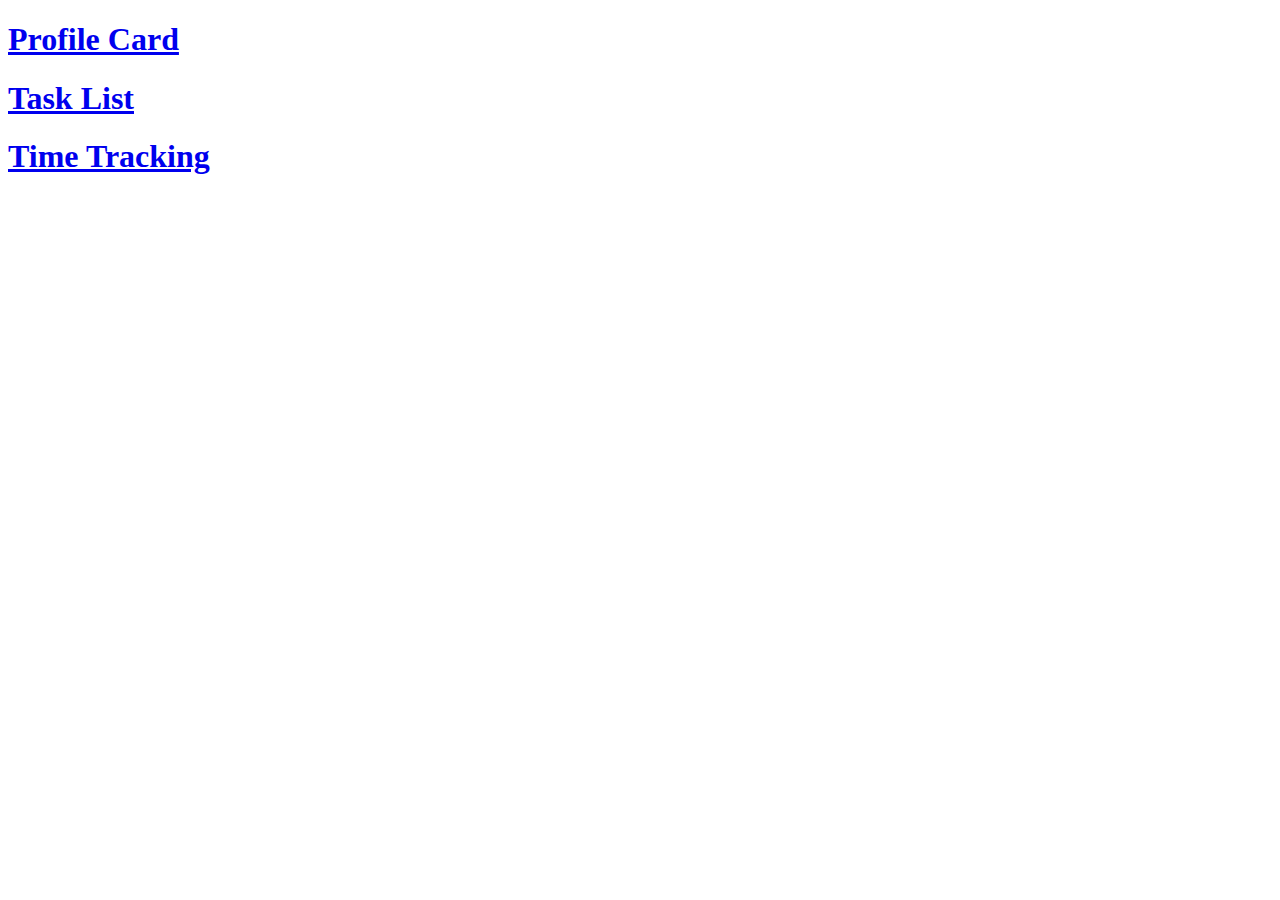
<file: index.html>
<!DOCTYPE html>
<html lang="en">
<head>
    <meta charset="UTF-8">
    <meta http-equiv="X-UA-Compatible" content="IE=edge">
    <meta name="viewport" content="width=device-width, initial-scale=1.0">
    <title>map</title>
</head>
<body>
    <main>
        <h1><a href="profile-card/index.html">Profile Card</a></h1>
        <h1><a href="task-list/index.html">Task List</a></h1>
        <h1><a href="time-tracking/index.html">Time Tracking</a></h1>
    </main>
</body>
</html>
</file>
